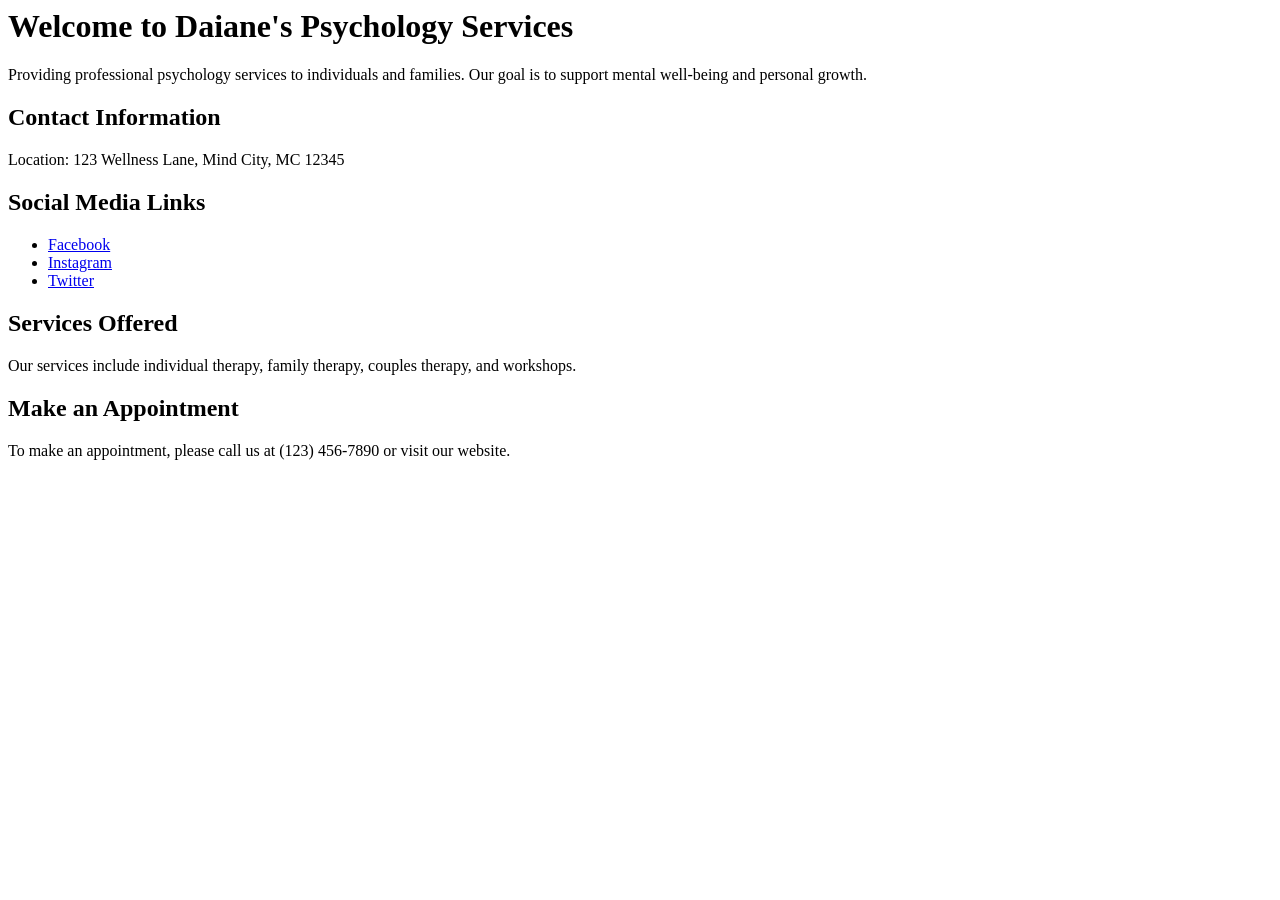
<file: index.html>
<html>
<head>
    <title>Daiane's Psychology Services</title>
</head>
<body>
    <h1>Welcome to Daiane's Psychology Services</h1>
    <p>Providing professional psychology services to individuals and families. Our goal is to support mental well-being and personal growth.</p>

    <h2>Contact Information</h2>
    <p>Location: 123 Wellness Lane, Mind City, MC 12345</p>

    <h2>Social Media Links</h2>
    <ul>
        <li><a href="https://www.facebook.com/daianepsychology">Facebook</a></li>
        <li><a href="https://www.instagram.com/daianepsychology">Instagram</a></li>
        <li><a href="https://www.twitter.com/daianepsychology">Twitter</a></li>
    </ul>

    <h2>Services Offered</h2>
    <p>Our services include individual therapy, family therapy, couples therapy, and workshops.</p>

    <h2>Make an Appointment</h2>
    <p>To make an appointment, please call us at (123) 456-7890 or visit our website.</p>
</body>
</html>
</file>
